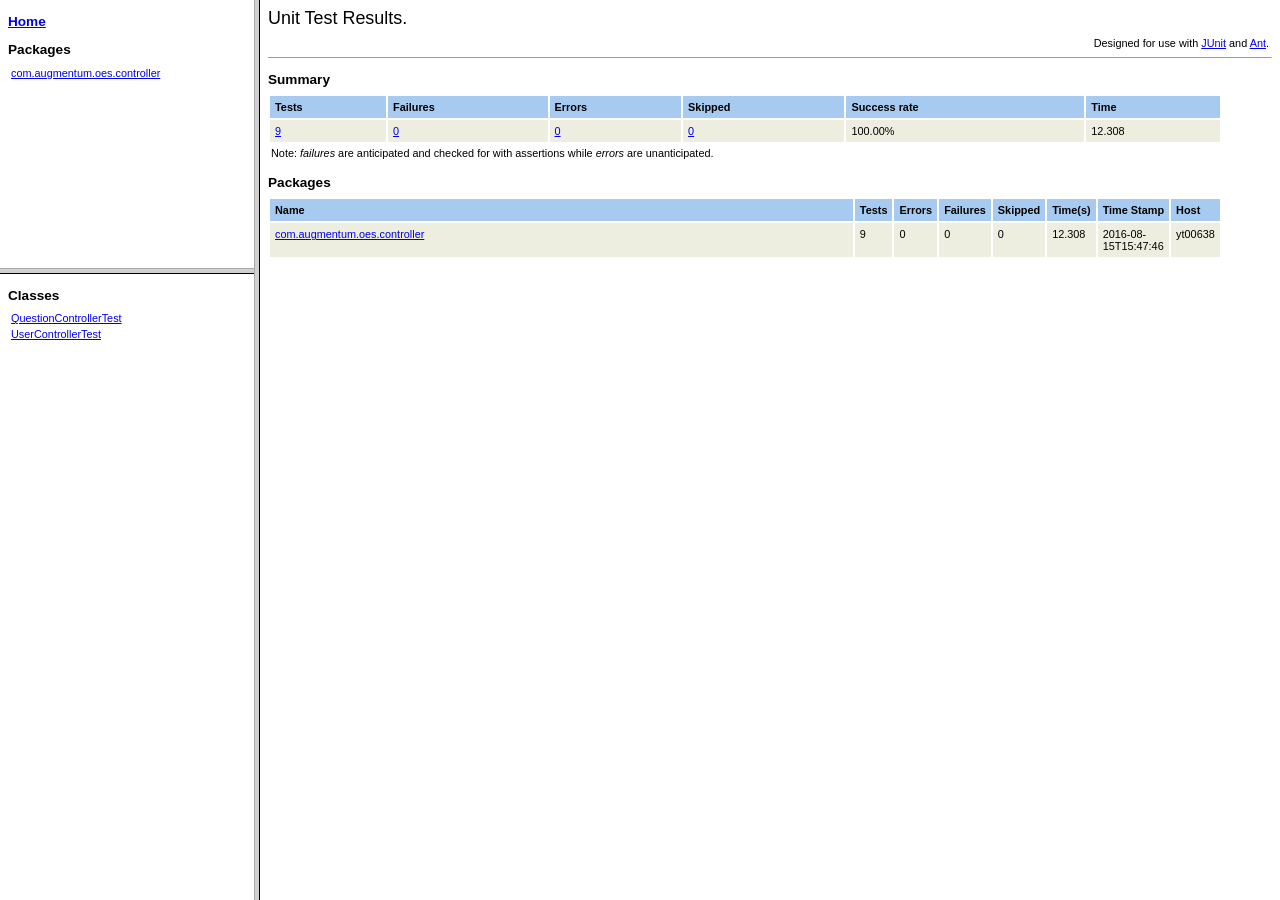
<file: YZDEVFRESH20160718-glenn.zheng-8851acb5ad1a24b612dd11102e10f6f66b38c8e3/oes/bin/test/report/html/index.html>
<html xmlns:string="xalan://java.lang.String" xmlns:lxslt="http://xml.apache.org/xslt">
<head>
<META http-equiv="Content-Type" content="text/html; charset=UTF-8">
<title>Unit Test Results.</title>
</head>
<frameset cols="20%,80%">
<frameset rows="30%,70%">
<frame src="overview-frame.html" name="packageListFrame">
<frame src="allclasses-frame.html" name="classListFrame">
</frameset>
<frame src="overview-summary.html" name="classFrame">
<noframes>
<h2>Frame Alert</h2>
<p>
                This document is designed to be viewed using the frames feature. If you see this message, you are using a non-frame-capable web client.
            </p>
</noframes>
</frameset>
</html>
</file>
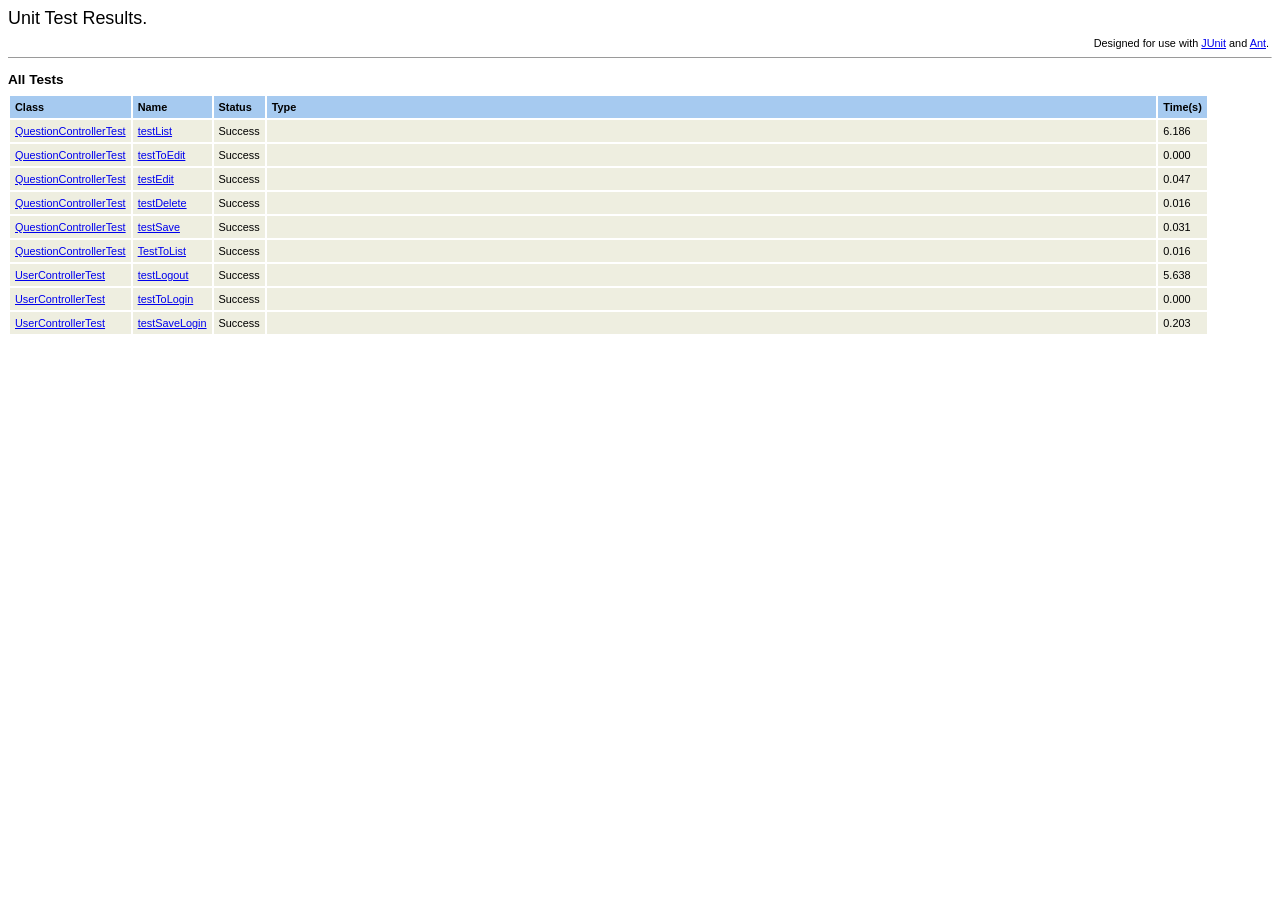
<file: YZDEVFRESH20160718-glenn.zheng-8851acb5ad1a24b612dd11102e10f6f66b38c8e3/oes/bin/test/report/html/all-tests.html>
<html xmlns:string="xalan://java.lang.String" xmlns:lxslt="http://xml.apache.org/xslt">
<head>
<META http-equiv="Content-Type" content="text/html; charset=UTF-8">
<title>Unit Test Results: All Tests</title>
<link rel="stylesheet" type="text/css" title="Style" href="stylesheet.css">
</head>
<body onload="open('allclasses-frame.html','classListFrame')">
<h1>Unit Test Results.</h1>
<table width="100%">
<tr>
<td align="left"></td><td align="right">Designed for use with <a href="http://www.junit.org/">JUnit</a> and <a href="http://ant.apache.org/">Ant</a>.</td>
</tr>
</table>
<hr size="1">
<h2>All Tests</h2>
<table class="details" border="0" cellpadding="5" cellspacing="2" width="95%">
<tr valign="top">
<th>Class</th><th>Name</th><th>Status</th><th width="80%">Type</th><th nowrap>Time(s)</th>
</tr>
<tr valign="top" class="TableRowColor">
<td><a href="com/augmentum/oes/controller/0_QuestionControllerTest.html">QuestionControllerTest</a></td><td><a name="testList"></a><a href="com/augmentum/oes/controller/0_QuestionControllerTest.html#testList">testList</a></td><td>Success</td><td></td><td>6.186</td>
</tr>
<tr valign="top" class="TableRowColor">
<td><a href="com/augmentum/oes/controller/0_QuestionControllerTest.html">QuestionControllerTest</a></td><td><a name="testToEdit"></a><a href="com/augmentum/oes/controller/0_QuestionControllerTest.html#testToEdit">testToEdit</a></td><td>Success</td><td></td><td>0.000</td>
</tr>
<tr valign="top" class="TableRowColor">
<td><a href="com/augmentum/oes/controller/0_QuestionControllerTest.html">QuestionControllerTest</a></td><td><a name="testEdit"></a><a href="com/augmentum/oes/controller/0_QuestionControllerTest.html#testEdit">testEdit</a></td><td>Success</td><td></td><td>0.047</td>
</tr>
<tr valign="top" class="TableRowColor">
<td><a href="com/augmentum/oes/controller/0_QuestionControllerTest.html">QuestionControllerTest</a></td><td><a name="testDelete"></a><a href="com/augmentum/oes/controller/0_QuestionControllerTest.html#testDelete">testDelete</a></td><td>Success</td><td></td><td>0.016</td>
</tr>
<tr valign="top" class="TableRowColor">
<td><a href="com/augmentum/oes/controller/0_QuestionControllerTest.html">QuestionControllerTest</a></td><td><a name="testSave"></a><a href="com/augmentum/oes/controller/0_QuestionControllerTest.html#testSave">testSave</a></td><td>Success</td><td></td><td>0.031</td>
</tr>
<tr valign="top" class="TableRowColor">
<td><a href="com/augmentum/oes/controller/0_QuestionControllerTest.html">QuestionControllerTest</a></td><td><a name="TestToList"></a><a href="com/augmentum/oes/controller/0_QuestionControllerTest.html#TestToList">TestToList</a></td><td>Success</td><td></td><td>0.016</td>
</tr>
<tr valign="top" class="TableRowColor">
<td><a href="com/augmentum/oes/controller/1_UserControllerTest.html">UserControllerTest</a></td><td><a name="testLogout"></a><a href="com/augmentum/oes/controller/1_UserControllerTest.html#testLogout">testLogout</a></td><td>Success</td><td></td><td>5.638</td>
</tr>
<tr valign="top" class="TableRowColor">
<td><a href="com/augmentum/oes/controller/1_UserControllerTest.html">UserControllerTest</a></td><td><a name="testToLogin"></a><a href="com/augmentum/oes/controller/1_UserControllerTest.html#testToLogin">testToLogin</a></td><td>Success</td><td></td><td>0.000</td>
</tr>
<tr valign="top" class="TableRowColor">
<td><a href="com/augmentum/oes/controller/1_UserControllerTest.html">UserControllerTest</a></td><td><a name="testSaveLogin"></a><a href="com/augmentum/oes/controller/1_UserControllerTest.html#testSaveLogin">testSaveLogin</a></td><td>Success</td><td></td><td>0.203</td>
</tr>
</table>
</body>
</html>
</file>
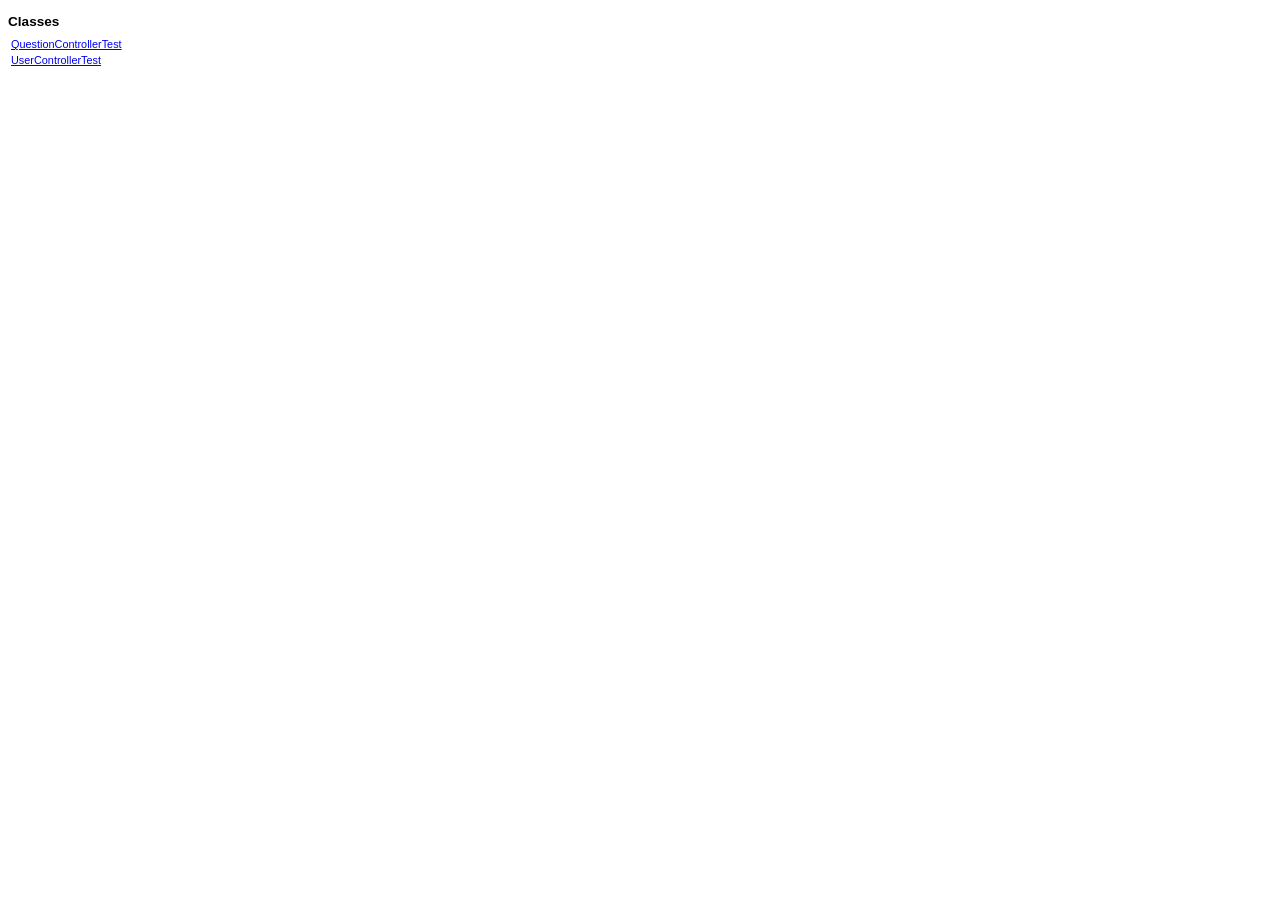
<file: YZDEVFRESH20160718-glenn.zheng-8851acb5ad1a24b612dd11102e10f6f66b38c8e3/oes/bin/test/report/html/allclasses-frame.html>
<html xmlns:string="xalan://java.lang.String" xmlns:lxslt="http://xml.apache.org/xslt">
<head>
<META http-equiv="Content-Type" content="text/html; charset=UTF-8">
<title>All Unit Test Classes</title>
<link rel="stylesheet" type="text/css" title="Style" href="stylesheet.css">
</head>
<body>
<h2>Classes</h2>
<table width="100%">
<tr>
<td nowrap><a target="classFrame" href="com/augmentum/oes/controller/0_QuestionControllerTest.html">QuestionControllerTest</a></td>
</tr>
<tr>
<td nowrap><a target="classFrame" href="com/augmentum/oes/controller/1_UserControllerTest.html">UserControllerTest</a></td>
</tr>
</table>
</body>
</html>
</file>
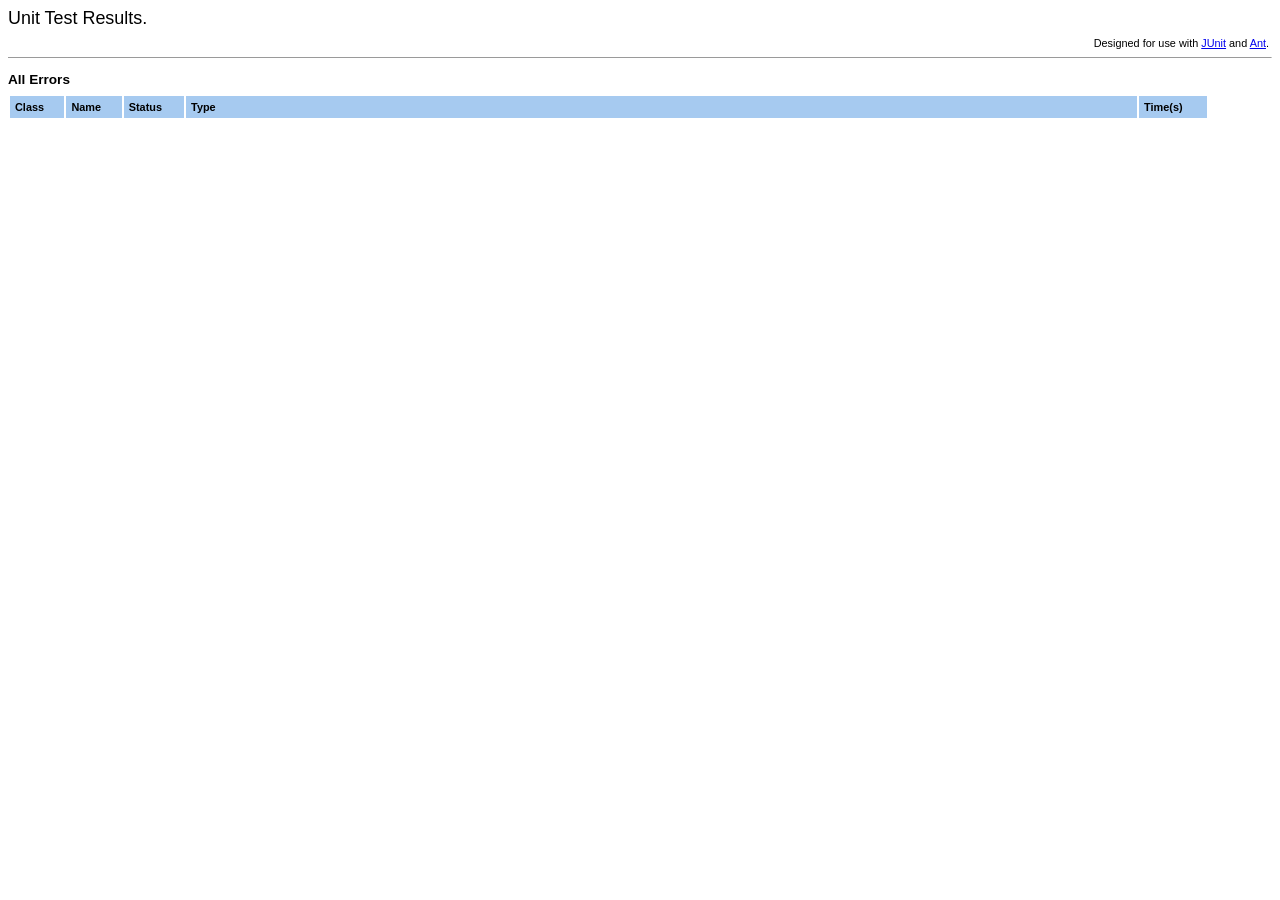
<file: YZDEVFRESH20160718-glenn.zheng-8851acb5ad1a24b612dd11102e10f6f66b38c8e3/oes/bin/test/report/html/alltests-errors.html>
<html xmlns:string="xalan://java.lang.String" xmlns:lxslt="http://xml.apache.org/xslt">
<head>
<META http-equiv="Content-Type" content="text/html; charset=UTF-8">
<title>Unit Test Results: All Errors</title>
<link rel="stylesheet" type="text/css" title="Style" href="stylesheet.css">
</head>
<body onload="open('allclasses-frame.html','classListFrame')">
<h1>Unit Test Results.</h1>
<table width="100%">
<tr>
<td align="left"></td><td align="right">Designed for use with <a href="http://www.junit.org/">JUnit</a> and <a href="http://ant.apache.org/">Ant</a>.</td>
</tr>
</table>
<hr size="1">
<h2>All Errors</h2>
<table class="details" border="0" cellpadding="5" cellspacing="2" width="95%">
<tr valign="top">
<th>Class</th><th>Name</th><th>Status</th><th width="80%">Type</th><th nowrap>Time(s)</th>
</tr>
</table>
</body>
</html>
</file>
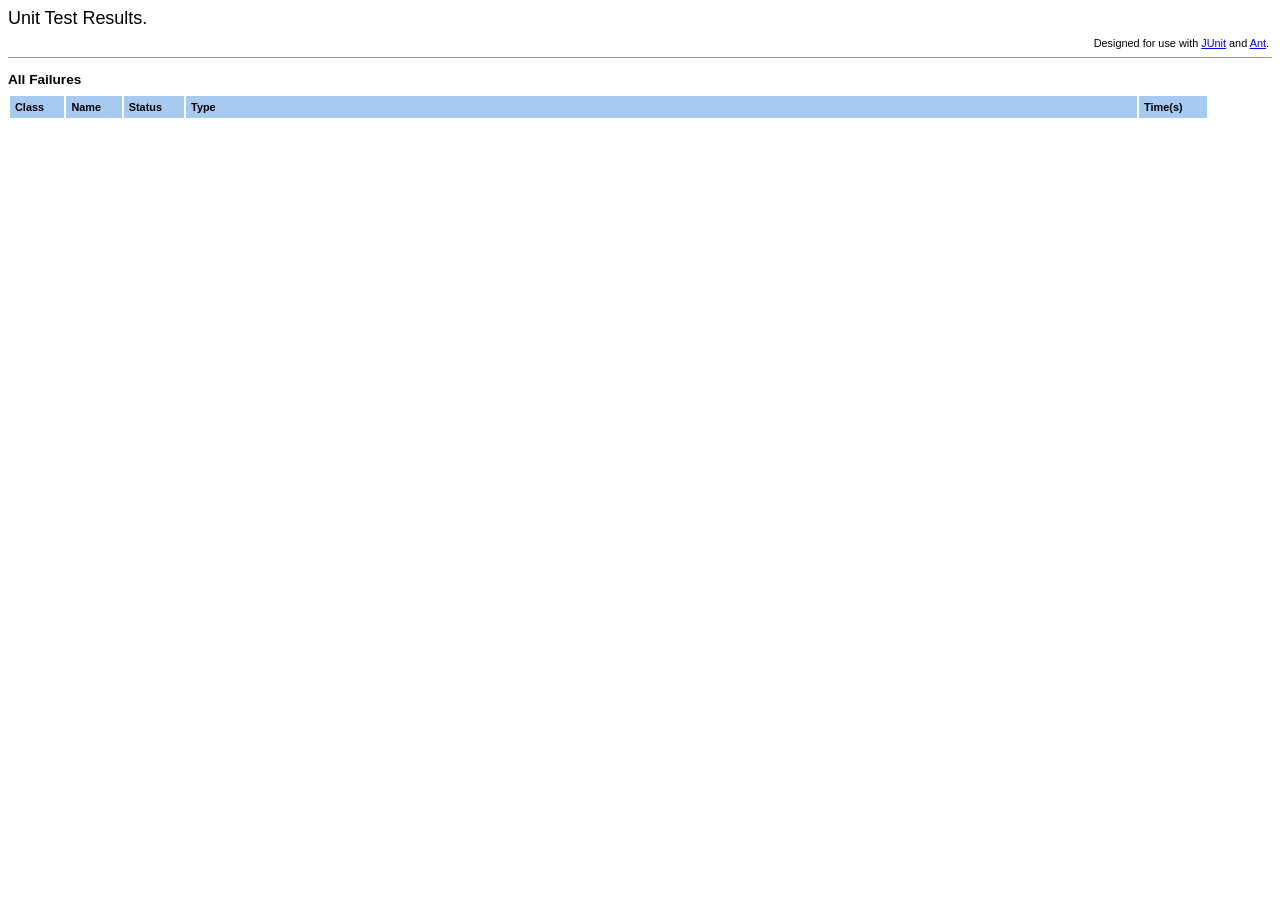
<file: YZDEVFRESH20160718-glenn.zheng-8851acb5ad1a24b612dd11102e10f6f66b38c8e3/oes/bin/test/report/html/alltests-fails.html>
<html xmlns:string="xalan://java.lang.String" xmlns:lxslt="http://xml.apache.org/xslt">
<head>
<META http-equiv="Content-Type" content="text/html; charset=UTF-8">
<title>Unit Test Results: All Failures</title>
<link rel="stylesheet" type="text/css" title="Style" href="stylesheet.css">
</head>
<body onload="open('allclasses-frame.html','classListFrame')">
<h1>Unit Test Results.</h1>
<table width="100%">
<tr>
<td align="left"></td><td align="right">Designed for use with <a href="http://www.junit.org/">JUnit</a> and <a href="http://ant.apache.org/">Ant</a>.</td>
</tr>
</table>
<hr size="1">
<h2>All Failures</h2>
<table class="details" border="0" cellpadding="5" cellspacing="2" width="95%">
<tr valign="top">
<th>Class</th><th>Name</th><th>Status</th><th width="80%">Type</th><th nowrap>Time(s)</th>
</tr>
</table>
</body>
</html>
</file>
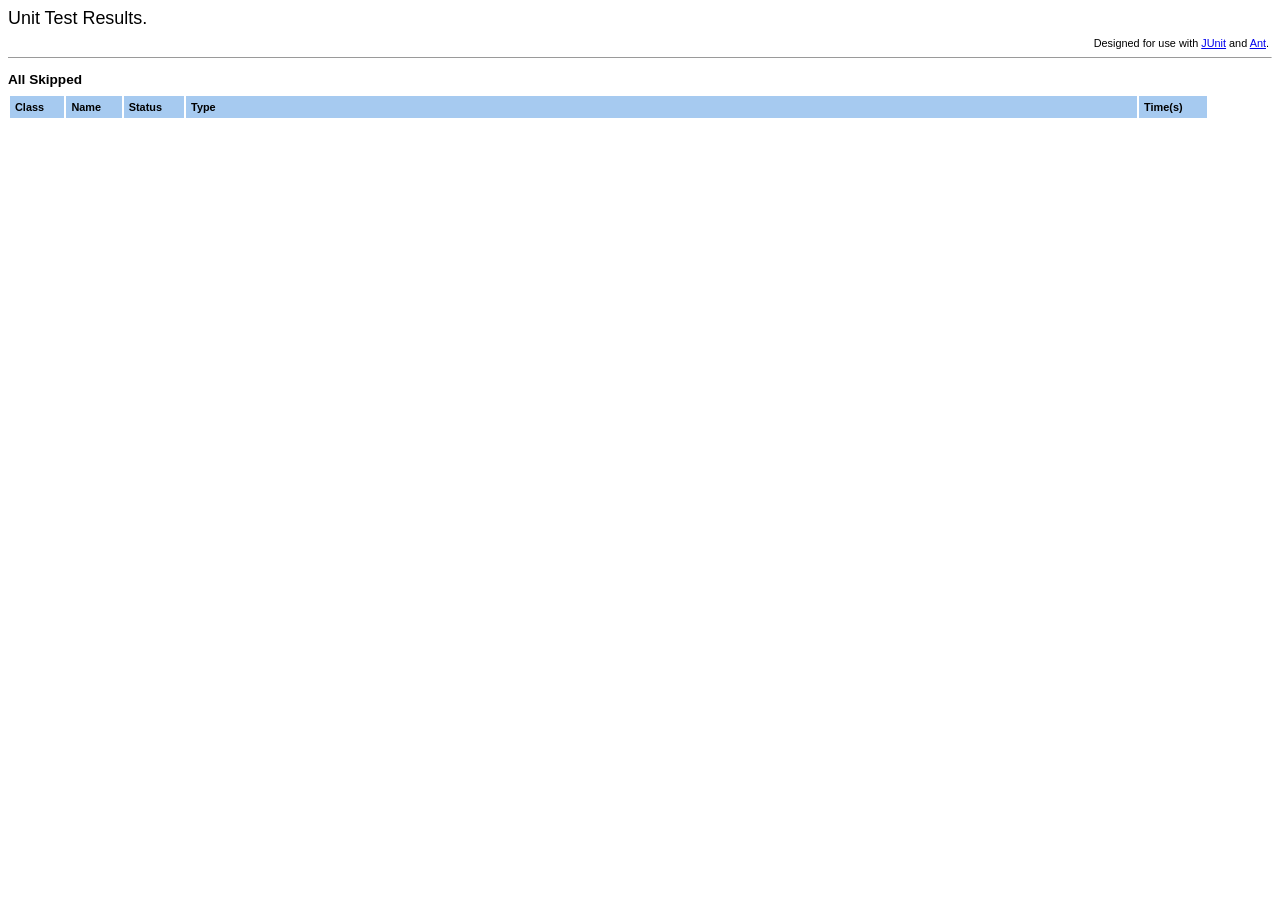
<file: YZDEVFRESH20160718-glenn.zheng-8851acb5ad1a24b612dd11102e10f6f66b38c8e3/oes/bin/test/report/html/alltests-skipped.html>
<html xmlns:string="xalan://java.lang.String" xmlns:lxslt="http://xml.apache.org/xslt">
<head>
<META http-equiv="Content-Type" content="text/html; charset=UTF-8">
<title>Unit Test Results: All Skipped</title>
<link rel="stylesheet" type="text/css" title="Style" href="stylesheet.css">
</head>
<body onload="open('allclasses-frame.html','classListFrame')">
<h1>Unit Test Results.</h1>
<table width="100%">
<tr>
<td align="left"></td><td align="right">Designed for use with <a href="http://www.junit.org/">JUnit</a> and <a href="http://ant.apache.org/">Ant</a>.</td>
</tr>
</table>
<hr size="1">
<h2>All Skipped</h2>
<table class="details" border="0" cellpadding="5" cellspacing="2" width="95%">
<tr valign="top">
<th>Class</th><th>Name</th><th>Status</th><th width="80%">Type</th><th nowrap>Time(s)</th>
</tr>
</table>
</body>
</html>
</file>
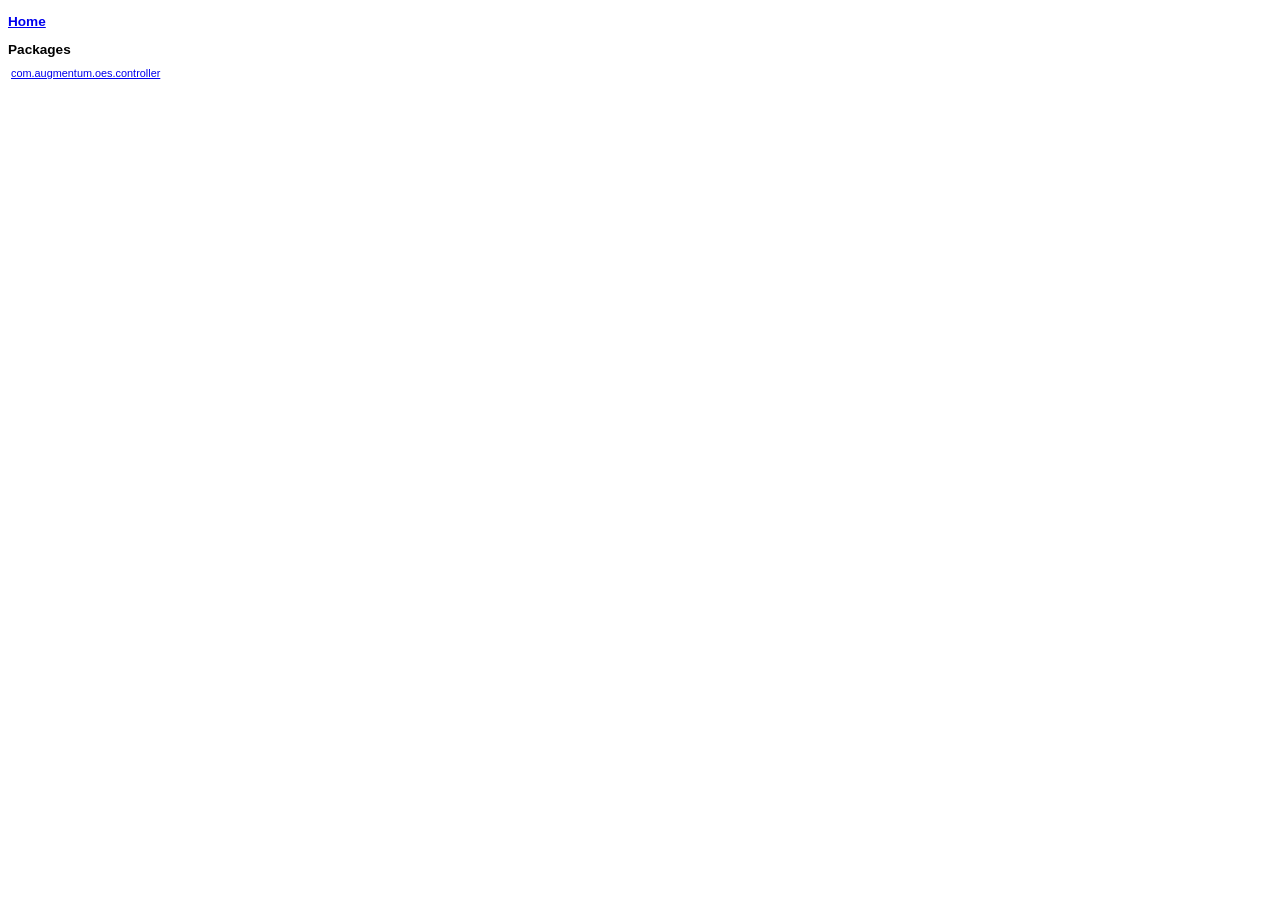
<file: YZDEVFRESH20160718-glenn.zheng-8851acb5ad1a24b612dd11102e10f6f66b38c8e3/oes/bin/test/report/html/overview-frame.html>
<html xmlns:string="xalan://java.lang.String" xmlns:lxslt="http://xml.apache.org/xslt">
<head>
<META http-equiv="Content-Type" content="text/html; charset=UTF-8">
<title>All Unit Test Packages</title>
<link rel="stylesheet" type="text/css" title="Style" href="stylesheet.css">
</head>
<body>
<h2>
<a href="overview-summary.html" target="classFrame">Home</a>
</h2>
<h2>Packages</h2>
<table width="100%">
<tr>
<td nowrap><a href="./com/augmentum/oes/controller/package-summary.html" target="classFrame">com.augmentum.oes.controller</a></td>
</tr>
</table>
</body>
</html>
</file>
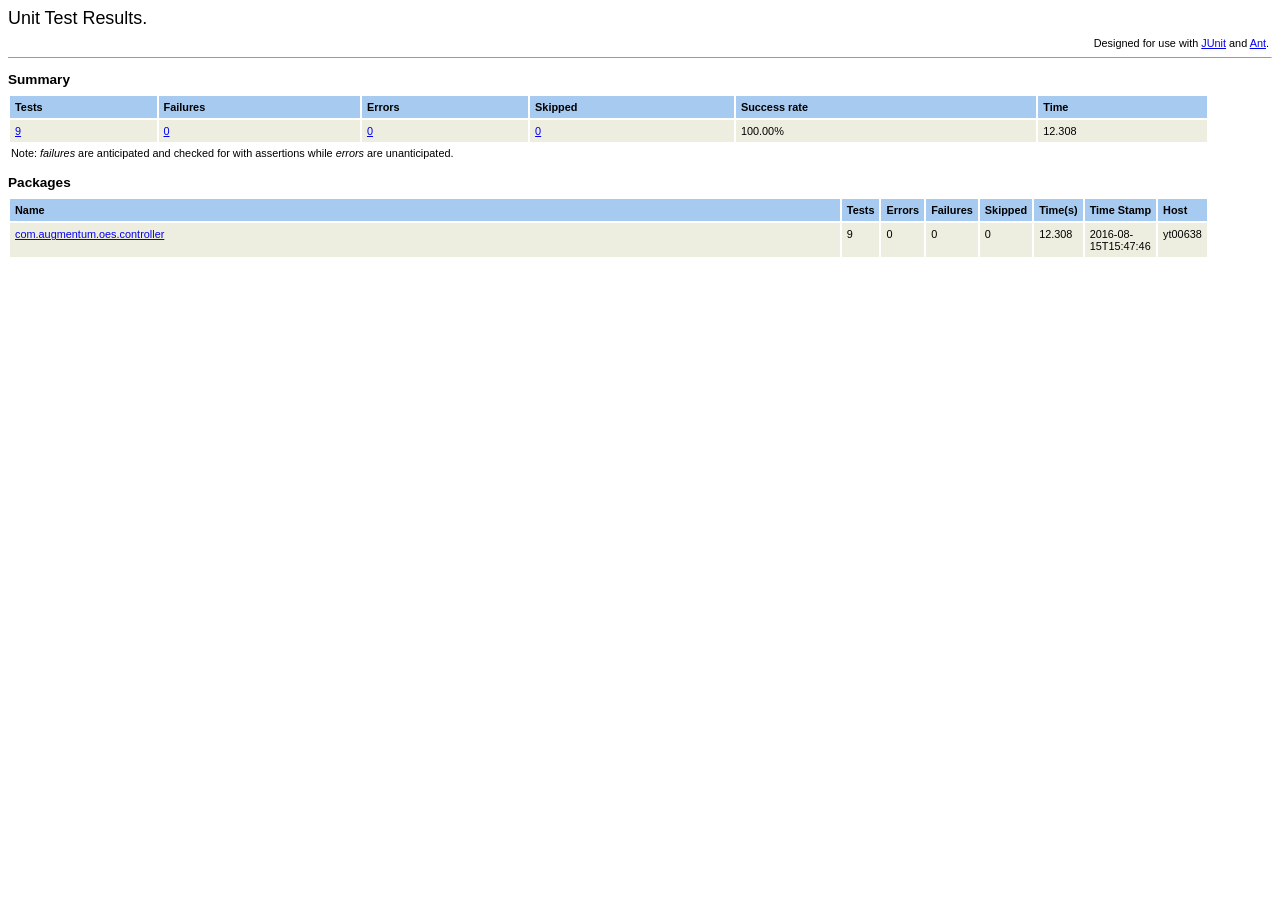
<file: YZDEVFRESH20160718-glenn.zheng-8851acb5ad1a24b612dd11102e10f6f66b38c8e3/oes/bin/test/report/html/overview-summary.html>
<html xmlns:string="xalan://java.lang.String" xmlns:lxslt="http://xml.apache.org/xslt">
<head>
<META http-equiv="Content-Type" content="text/html; charset=UTF-8">
<title>Unit Test Results: Summary</title>
<link rel="stylesheet" type="text/css" title="Style" href="stylesheet.css">
</head>
<body onload="open('allclasses-frame.html','classListFrame')">
<h1>Unit Test Results.</h1>
<table width="100%">
<tr>
<td align="left"></td><td align="right">Designed for use with <a href="http://www.junit.org/">JUnit</a> and <a href="http://ant.apache.org/">Ant</a>.</td>
</tr>
</table>
<hr size="1">
<h2>Summary</h2>
<table class="details" border="0" cellpadding="5" cellspacing="2" width="95%">
<tr valign="top">
<th>Tests</th><th>Failures</th><th>Errors</th><th>Skipped</th><th>Success rate</th><th>Time</th>
</tr>
<tr valign="top" class="Pass">
<td><a title="Display all tests" href="all-tests.html">9</a></td><td><a title="Display all failures" href="alltests-fails.html">0</a></td><td><a title="Display all errors" href="alltests-errors.html">0</a></td><td><a title="Display all skipped test" href="alltests-skipped.html">0</a></td><td>100.00%</td><td>12.308</td>
</tr>
</table>
<table border="0" width="95%">
<tr>
<td style="text-align: justify;">
        Note: <em>failures</em> are anticipated and checked for with assertions while <em>errors</em> are unanticipated.
        </td>
</tr>
</table>
<h2>Packages</h2>
<table class="details" border="0" cellpadding="5" cellspacing="2" width="95%">
<tr valign="top">
<th width="80%">Name</th><th>Tests</th><th>Errors</th><th>Failures</th><th>Skipped</th><th nowrap>Time(s)</th><th nowrap>Time Stamp</th><th>Host</th>
</tr>
<tr valign="top" class="Pass">
<td><a href="./com/augmentum/oes/controller/package-summary.html">com.augmentum.oes.controller</a></td><td>9</td><td>0</td><td>0</td><td>0</td><td>12.308</td><td>2016-08-15T15:47:46</td><td>yt00638</td>
</tr>
</table>
</body>
</html>
</file>
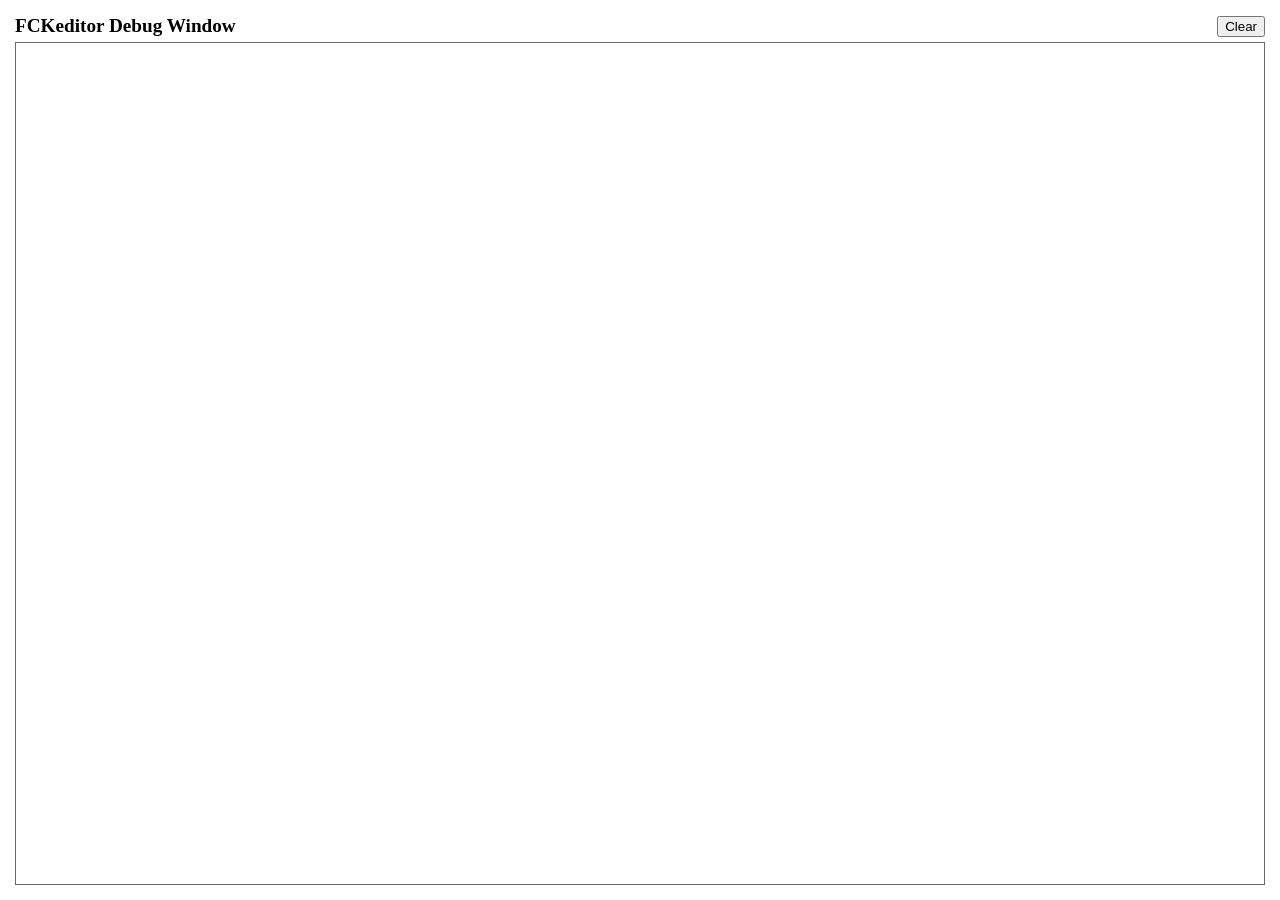
<file: YZDEVFRESH20160718-glenn.zheng-8851acb5ad1a24b612dd11102e10f6f66b38c8e3/oes/WebContent/static/lib/fckeditor/fckeditor/editor/fckdebug.html>
<!DOCTYPE HTML PUBLIC "-//W3C//DTD HTML 4.0 Transitional//EN">
<!--
 * FCKeditor - The text editor for Internet - http://www.fckeditor.net
 * Copyright (C) 2003-2008 Frederico Caldeira Knabben
 *
 * == BEGIN LICENSE ==
 *
 * Licensed under the terms of any of the following licenses at your
 * choice:
 *
 *  - GNU General Public License Version 2 or later (the "GPL")
 *    http://www.gnu.org/licenses/gpl.html
 *
 *  - GNU Lesser General Public License Version 2.1 or later (the "LGPL")
 *    http://www.gnu.org/licenses/lgpl.html
 *
 *  - Mozilla Public License Version 1.1 or later (the "MPL")
 *    http://www.mozilla.org/MPL/MPL-1.1.html
 *
 * == END LICENSE ==
 *
 * This is the Debug window.
 * It automatically popups if the Debug = true in the configuration file.
-->
<html xmlns="http://www.w3.org/1999/xhtml">
<head>
	<title>FCKeditor Debug Window</title>
	<meta name="robots" content="noindex, nofollow" />
	<script type="text/javascript">

var oWindow ;
var oDiv ;

if ( !window.FCKMessages )
	window.FCKMessages = new Array() ;

window.onload = function()
{
	oWindow = document.getElementById('xOutput').contentWindow ;
	oWindow.document.open() ;
	oWindow.document.write( '<div id="divMsg"><\/div>' ) ;
	oWindow.document.close() ;
	oDiv	= oWindow.document.getElementById('divMsg') ;
}

function Output( message, color, noParse )
{
	if ( !noParse && message != null && isNaN( message ) )
		message = message.replace(/</g, "&lt;") ;

	if ( color )
		message = '<font color="' + color + '">' + message + '<\/font>' ;

	window.FCKMessages[ window.FCKMessages.length ] = message ;
	StartTimer() ;
}

function OutputObject( anyObject, color )
{
	var message ;

	if ( anyObject != null )
	{
		message = 'Properties of: ' + anyObject + '</b><blockquote>' ;

		for (var prop in anyObject)
		{
			try
			{
				var sVal = anyObject[ prop ] != null ? anyObject[ prop ] + '' : '[null]' ;
				message += '<b>' + prop + '</b> : ' + sVal.replace(/</g, '&lt;') + '<br>' ;
			}
			catch (e)
			{
				try
				{
					message += '<b>' + prop + '</b> : [' + typeof( anyObject[ prop ] ) + ']<br>' ;
				}
				catch (e)
				{
					message += '<b>' + prop + '</b> : [-error-]<br>' ;
				}
			}
		}

		message += '</blockquote><b>' ;
	} else
		message = 'OutputObject : Object is "null".' ;

	Output( message, color, true ) ;
}

function StartTimer()
{
	window.setTimeout( 'CheckMessages()', 100 ) ;
}

function CheckMessages()
{
	if ( window.FCKMessages.length > 0 )
	{
		// Get the first item in the queue
		var sMessage = window.FCKMessages[0] ;

		// Removes the first item from the queue
		var oTempArray = new Array() ;
		for ( i = 1 ; i < window.FCKMessages.length ; i++ )
			oTempArray[ i - 1 ] = window.FCKMessages[ i ] ;
		window.FCKMessages = oTempArray ;

		var d = new Date() ;
		var sTime =
			( d.getHours() + 100 + '' ).substr( 1,2 ) + ':' +
			( d.getMinutes() + 100 + '' ).substr( 1,2 ) + ':' +
			( d.getSeconds() + 100 + '' ).substr( 1,2 ) + ':' +
			( d.getMilliseconds() + 1000 + '' ).substr( 1,3 ) ;

		var oMsgDiv = oWindow.document.createElement( 'div' ) ;
		oMsgDiv.innerHTML = sTime + ': <b>' + sMessage + '<\/b>' ;
		oDiv.appendChild( oMsgDiv ) ;
		oMsgDiv.scrollIntoView() ;
	}
}

function Clear()
{
	oDiv.innerHTML = '' ;
}
	</script>
</head>
<body style="margin: 10px">
	<table style="height: 100%" cellspacing="5" cellpadding="0" width="100%" border="0">
		<tr>
			<td>
				<table cellspacing="0" cellpadding="0" width="100%" border="0">
					<tr>
						<td style="font-weight: bold; font-size: 1.2em;">
							FCKeditor Debug Window</td>
						<td align="right">
							<input type="button" value="Clear" onclick="Clear();" /></td>
					</tr>
				</table>
			</td>
		</tr>
		<tr style="height: 100%">
			<td style="border: #696969 1px solid">
				<iframe id="xOutput" width="100%" height="100%" scrolling="auto" src="javascript:void(0)"
					frameborder="0"></iframe>
			</td>
		</tr>
	</table>
</body>
</html>
</file>
<file: YZDEVFRESH20160718-glenn.zheng-8851acb5ad1a24b612dd11102e10f6f66b38c8e3/oes/bin/test/report/html/stylesheet.css>
body {
    font:normal 68% verdana,arial,helvetica;
    color:#000000;
}
table tr td, table tr th {
    font-size: 68%;
}
table.details tr th{
    font-weight: bold;
    text-align:left;
    background:#a6caf0;
}
table.details tr td{
    background:#eeeee0;
}

p {
    line-height:1.5em;
    margin-top:0.5em; margin-bottom:1.0em;
}
h1 {
    margin: 0px 0px 5px; font: 165% verdana,arial,helvetica
}
h2 {
    margin-top: 1em; margin-bottom: 0.5em; font: bold 125% verdana,arial,helvetica
}
h3 {
    margin-bottom: 0.5em; font: bold 115% verdana,arial,helvetica
}
h4 {
    margin-bottom: 0.5em; font: bold 100% verdana,arial,helvetica
}
h5 {
    margin-bottom: 0.5em; font: bold 100% verdana,arial,helvetica
}
h6 {
    margin-bottom: 0.5em; font: bold 100% verdana,arial,helvetica
}
.Error {
    font-weight:bold; color:red;
}
.Failure {
    font-weight:bold; color:purple;
}
.Properties {
  text-align:right;
}
</file>
